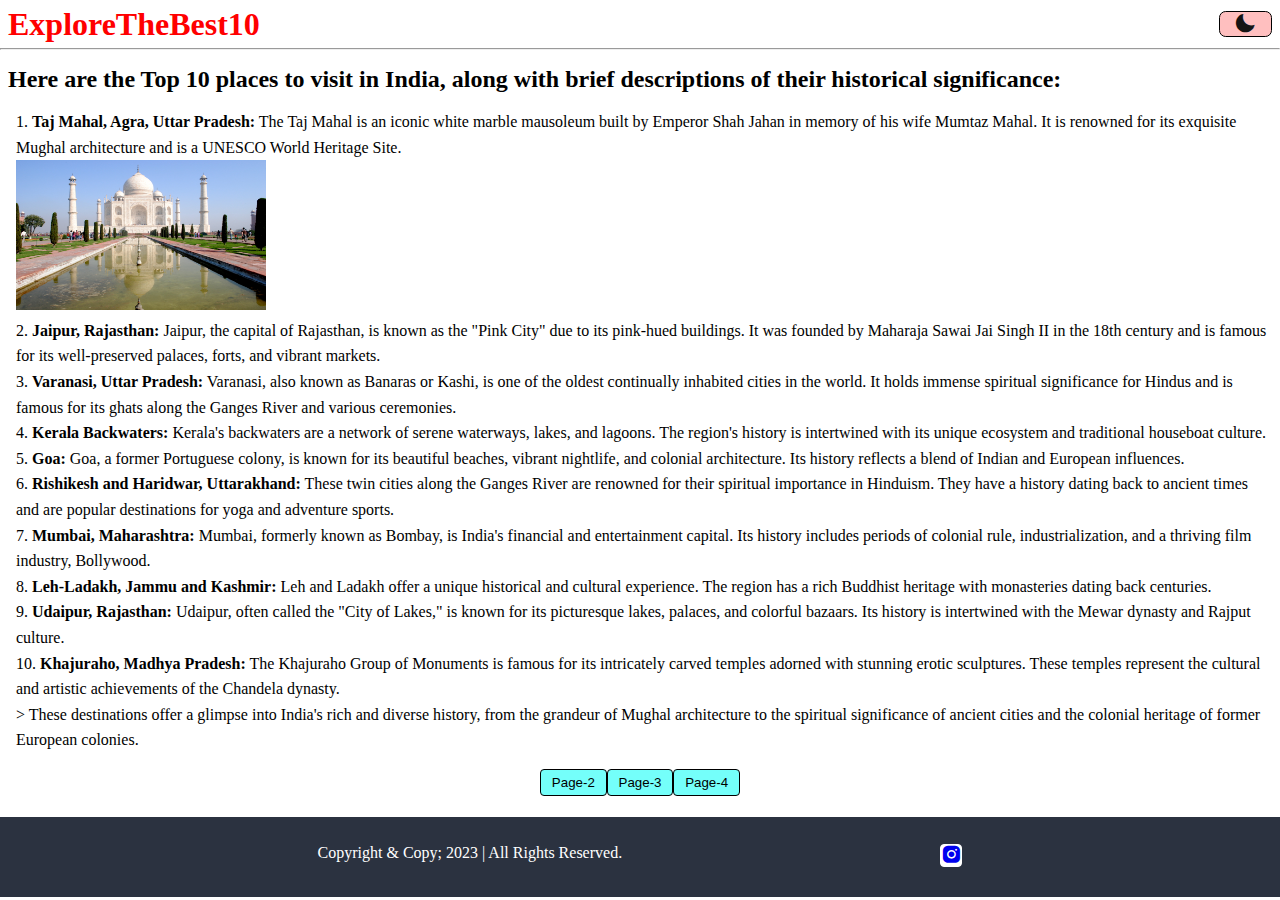
<file: index.html>
<!DOCTYPE html>
<html lang="en">

<head>
    <meta charset="UTF-8">
    <meta name="viewport" content="width=device-width, initial-scale=1.0">
    <meta name="description" content="Here you can see Top 10 Visiting Places in the World">
    <title>Explore The Best 10</title>
    <!-- logo -->
    <link rel="shortcut icon" type="x-icon" href="logo10.jpeg">
    <!-- link CSS & JavaScript -->
    <link rel="stylesheet" href="style.css">
    <script src="script.js"></script>
    <!-- box icon from Boxicons -->
    <link href='https://unpkg.com/boxicons@2.1.4/css/boxicons.min.css' rel='stylesheet'>
</head>

<body>

    <!-- Header Section -->
    <header>
        <div id="header">
            <h1>ExploreTheBest10</h1>
            <button id="header-button" onclick="myFunction()"><i class='bx bxs-moon' style='color:#151414'></i></button>
        </div>
        <hr>
    </header>


    <!-- Main Section -->
    <main>
        <div id="study">
            <h2>
                <li>Here are the Top 10 places to visit in India, along with brief descriptions of their historical
                    significance:</li>
            </h2>
        </div>

        <div class="sub_study">
            <p>1. <span>Taj Mahal, Agra, Uttar Pradesh:</span>
                The Taj Mahal is an iconic white marble mausoleum built by Emperor Shah Jahan in memory of his wife
                Mumtaz Mahal. It is renowned for its exquisite Mughal architecture and is a UNESCO World Heritage
                Site.
            </p>
            <div class="sub_study_img">
                <img src="tajmahal.jpeg" height="150em" width="250em">
            </div>
            <p>2. <span>Jaipur, Rajasthan:</span>
                Jaipur, the capital of Rajasthan, is known as the "Pink City" due to its pink-hued buildings. It was
                founded by Maharaja Sawai Jai Singh II in the 18th century and is famous for its well-preserved
                palaces,
                forts, and vibrant markets.
            </p>
            <p>3. <span>Varanasi, Uttar Pradesh:</span>
                Varanasi, also known as Banaras or Kashi, is one of the oldest continually inhabited cities in the
                world. It holds immense spiritual significance for Hindus and is famous for its ghats along the
                Ganges
                River and various ceremonies.
            </p>
            <p>4. <span>Kerala Backwaters:</span>
                Kerala's backwaters are a network of serene waterways, lakes, and lagoons. The region's history is
                intertwined with its unique ecosystem and traditional houseboat culture.
            </p>
            <p>5. <span>Goa:</span>
                Goa, a former Portuguese colony, is known for its beautiful beaches, vibrant nightlife, and colonial
                architecture. Its history reflects a blend of Indian and European influences.
            </p>
            <p>6. <span>Rishikesh and Haridwar, Uttarakhand:</span>
                These twin cities along the Ganges River are renowned for their spiritual importance in Hinduism.
                They have a history dating back to ancient times and are popular destinations for yoga and adventure
                sports.
            </p>
            <p>7. <span>Mumbai, Maharashtra:
                </span>
                Mumbai, formerly known as Bombay, is India's financial and entertainment capital. Its history
                includes
                periods of colonial rule, industrialization, and a thriving film industry, Bollywood.
            </p>
            <p>8. <span>Leh-Ladakh, Jammu and Kashmir:</span>
                Leh and Ladakh offer a unique historical and cultural experience. The region has a rich Buddhist
                heritage with monasteries dating back centuries.
            </p>
            <p>9. <span>Udaipur, Rajasthan:</span>
                Udaipur, often called the "City of Lakes," is known for its picturesque lakes, palaces, and colorful
                bazaars. Its history is intertwined with the Mewar dynasty and Rajput culture.
            </p>
            <p>10. <span>Khajuraho, Madhya Pradesh:</span>
                The Khajuraho Group of Monuments is famous for its intricately carved temples adorned with stunning
                erotic sculptures. These temples represent the cultural and artistic achievements of the Chandela
                dynasty.
            </p>
            <p>> These destinations offer a glimpse into India's rich and diverse history, from the grandeur of Mughal
                architecture to the spiritual significance of ancient cities and the colonial heritage of former
                European colonies.
            </p>
        </div>
    </main>


    <!-- Page Section -->
    <div class="page">
        <button><a href="/Page2.html">Page-2</a></button>
        <button><a href="/Page3.html">Page-3</a></button>
        <button><a href="/Page4.html">Page-4</a></button>
    </div>


    <!-- Footer Section -->
    <footer class="footer">
        <div class="footer-text">
            <P>Copyright & Copy; 2023 | All Rights Reserved.</P>
            <button id="footer-button"><a href="https://instagram.com/mdabdullah6867?igshid=OGQ5ZDc2ODk2ZA== "
                    target=_main><i class='bx bxl-instagram-alt'></i></a>
            </button>
        </div>
    </footer>


</body>

</html>
</file>
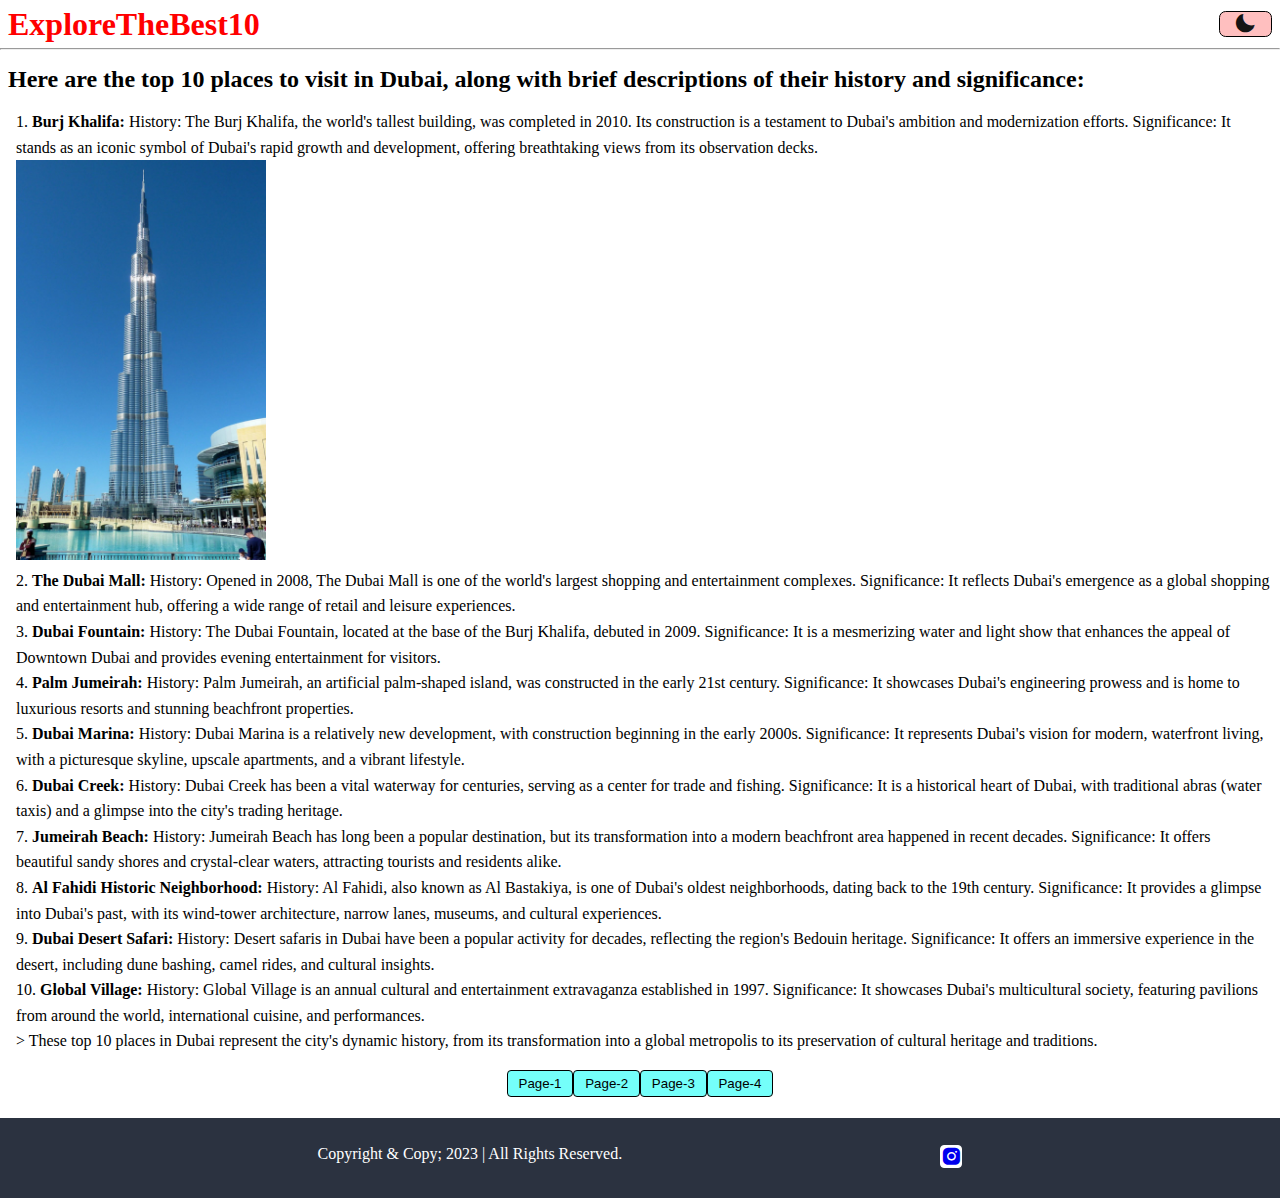
<file: Page2.html>
<!DOCTYPE html>
<html lang="en">

<head>
    <meta charset="UTF-8">
    <meta name="viewport" content="width=device-width, initial-scale=1.0">
    <meta name="description" content="Here you can see Top 10 Visiting Places in the World">
    <title>Explore The Best 10</title>
    <!-- logo -->
    <link rel="shortcut icon" type="x-icon" href="logo10.jpeg">
    <!-- link CSS & JavaScript -->
    <link rel="stylesheet" href="style.css">
    <script src="script.js"></script>
    <!-- box icon from Boxicons -->
    <link href='https://unpkg.com/boxicons@2.1.4/css/boxicons.min.css' rel='stylesheet'>
</head>

<body>

    <!-- Header Section -->
    <header>
        <div id="header">
            <h1>ExploreTheBest10</h1>
            <button id="header-button" onclick="myFunction()"><i class='bx bxs-moon' style='color:#151414'></i></button>
        </div>
        <hr>
    </header>


    <!-- Main Section -->
    <main>
        <div id="study">
            <h2>
                <li>Here are the top 10 places to visit in Dubai, along with brief descriptions of their history and
                    significance:</li>
            </h2>
        </div>

        <div class="sub_study">
            <p>1. <span>Burj Khalifa:</span> History: The Burj Khalifa, the world's tallest building, was completed in
                2010. Its construction is a testament to Dubai's ambition and modernization efforts.
                Significance: It stands as an iconic symbol of Dubai's rapid growth and development, offering
                breathtaking views from its observation decks.
            </p>
            <div class="sub_study_img">
                <img src="burj-khalifa.jpg" height="400em" width="250em">
            </div>
            <p>2. <span>The Dubai Mall:</span> History: Opened in 2008, The Dubai Mall is one of the world's largest
                shopping and entertainment
                complexes.
                Significance: It reflects Dubai's emergence as a global shopping and entertainment hub, offering a wide
                range of retail and leisure experiences.
            </p>
            <p>3. <span>Dubai Fountain:</span> History: The Dubai Fountain, located at the base of the Burj Khalifa,
                debuted in 2009.
                Significance: It is a mesmerizing water and light show that enhances the appeal of Downtown Dubai and
                provides evening entertainment for visitors.
            </p>
            <p>4. <span>Palm Jumeirah:</span> History: Palm Jumeirah, an artificial palm-shaped island, was constructed
                in the early 21st century.
                Significance: It showcases Dubai's engineering prowess and is home to luxurious resorts and stunning
                beachfront properties.
            </p>
            <p>5. <span>Dubai Marina:</span> History: Dubai Marina is a relatively new development, with construction
                beginning in the early 2000s.
                Significance: It represents Dubai's vision for modern, waterfront living, with a picturesque skyline,
                upscale apartments, and a vibrant lifestyle.
            </p>
            <p>6. <span>Dubai Creek:</span> History: Dubai Creek has been a vital waterway for centuries, serving as a
                center for trade and fishing.
                Significance: It is a historical heart of Dubai, with traditional abras (water taxis) and a glimpse into
                the city's trading heritage.
            </p>
            <p>7. <span>Jumeirah Beach:</span> History: Jumeirah Beach has long been a popular destination, but its
                transformation into a modern beachfront area happened in recent decades.
                Significance: It offers beautiful sandy shores and crystal-clear waters, attracting tourists and
                residents alike.
            </p>
            <p>8. <span>Al Fahidi Historic Neighborhood:</span> History: Al Fahidi, also known as Al Bastakiya, is one
                of Dubai's oldest neighborhoods, dating back to the 19th century.
                Significance: It provides a glimpse into Dubai's past, with its wind-tower architecture, narrow lanes,
                museums, and cultural experiences.
            </p>
            <p>9. <span>Dubai Desert Safari:</span> History: Desert safaris in Dubai have been a popular activity for
                decades, reflecting the region's Bedouin heritage.
                Significance: It offers an immersive experience in the desert, including dune bashing, camel rides, and
                cultural insights.
            </p>
            <p>10. <span>Global Village:</span> History: Global Village is an annual cultural and entertainment
                extravaganza established in 1997.
                Significance: It showcases Dubai's multicultural society, featuring pavilions from around the world,
                international cuisine, and performances.
            </p>
            <P>> These top 10 places in Dubai represent the city's dynamic history, from its transformation into a
                global
                metropolis to its preservation of cultural heritage and traditions.
            </P>
        </div>
    </main>


    <!-- Page Section -->
    <div class="page">
        <button><a href="/index.html">Page-1</a></button>
        <button><a href="/Page2.html">Page-2</a></button>
        <button><a href="/Page3.html">Page-3</a></button>
        <button><a href="/Page4.html">Page-4</a></button>
    </div>


    <!-- Footer Section -->
    <footer class="footer">
        <div class="footer-text">
            <P>Copyright & Copy; 2023 | All Rights Reserved.</P>
            <button id="footer-button"><a href="https://instagram.com/mdabdullah6867?igshid=OGQ5ZDc2ODk2ZA== "
                    target=_main><i class='bx bxl-instagram-alt'></i></a>
            </button>
        </div>
    </footer>


</body>

</html>
</file>
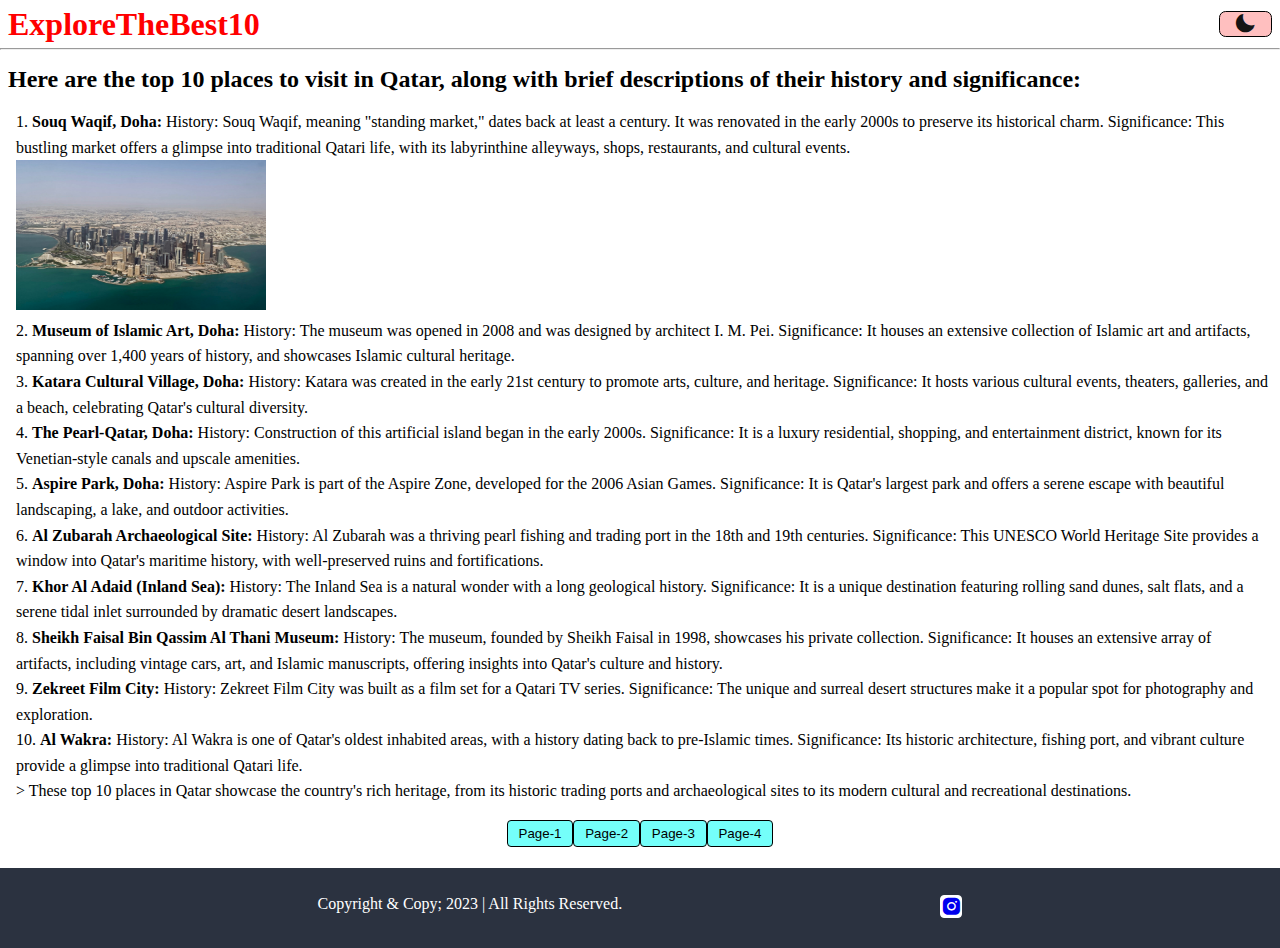
<file: Page3.html>
<!DOCTYPE html>
<html lang="en">

<head>
    <meta charset="UTF-8">
    <meta name="viewport" content="width=device-width, initial-scale=1.0">
    <meta name="description" content="Here you can see Top 10 Visiting Places in the World">
    <title>Explore The Best 10</title>
    <!-- logo -->
    <link rel="shortcut icon" type="x-icon" href="logo10.jpeg">
    <!-- link CSS & JavaScript -->
    <link rel="stylesheet" href="style.css">
    <script src="script.js"></script>
    <!-- box icon from Boxicons -->
    <link href='https://unpkg.com/boxicons@2.1.4/css/boxicons.min.css' rel='stylesheet'>
</head>

<body>

    <!-- Header Section -->
    <header>
        <div id="header">
            <h1>ExploreTheBest10</h1>
            <button id="header-button" onclick="myFunction()"><i class='bx bxs-moon' style='color:#151414'></i></button>
        </div>
        <hr>
    </header>


    <!-- Main Section -->
    <main>
        <div id="study">
            <h2>
                <li>Here are the top 10 places to visit in Qatar, along with brief descriptions of their history and
                    significance:
                </li>
            </h2>
        </div>

        <div class="sub_study">
            <p>1. <span>Souq Waqif, Doha:</span> History: Souq Waqif, meaning "standing market," dates back at least a
                century. It was renovated in the
                early 2000s to preserve its historical charm.
                Significance: This bustling market offers a glimpse into traditional Qatari life, with its labyrinthine
                alleyways, shops, restaurants, and cultural events.
            </p>
            <div class="sub_study_img">
                <img src="qatar.jpeg" height="150em" width="250em">
            </div>
            <p>2. <span>Museum of Islamic Art, Doha:</span> History: The museum was opened in 2008 and was designed by
                architect I. M. Pei. Significance: It houses an extensive collection of Islamic art and artifacts,
                spanning over 1,400 years of history, and showcases Islamic cultural heritage.
            </p>
            <p>3. <span>Katara Cultural Village, Doha:</span> History: Katara was created in the early 21st century to
                promote arts, culture, and heritage. Significance: It hosts various cultural events, theaters,
                galleries, and a beach, celebrating Qatar's cultural diversity.
            </p>
            <p>4. <span>The Pearl-Qatar, Doha:</span> History: Construction of this artificial island began in the early
                2000s. Significance: It is a luxury residential, shopping, and entertainment district, known for its
                Venetian-style canals and upscale amenities.
            </p>
            <p>5. <span>Aspire Park, Doha:</span> History: Aspire Park is part of the Aspire Zone, developed for the
                2006 Asian Games. Significance: It is Qatar's largest park and offers a serene escape with beautiful
                landscaping, a lake, and outdoor activities.
            </p>
            <p>6. <span>Al Zubarah Archaeological Site:</span> History: Al Zubarah was a thriving pearl fishing and
                trading port in the 18th and 19th centuries. Significance: This UNESCO World Heritage Site provides a
                window into Qatar's maritime history, with well-preserved ruins and fortifications.
            </p>
            <p>7. <span>Khor Al Adaid (Inland Sea):</span> History: The Inland Sea is a natural wonder with a long
                geological history. Significance: It is a unique destination featuring rolling sand dunes, salt flats,
                and a serene tidal inlet surrounded by dramatic desert landscapes.
            </p>
            <p>8. <span>Sheikh Faisal Bin Qassim Al Thani Museum:</span> History: The museum, founded by Sheikh Faisal
                in 1998, showcases his private collection. Significance: It houses an extensive array of artifacts,
                including vintage cars, art, and Islamic manuscripts, offering insights into Qatar's culture and
                history.
            </p>
            <p>9. <span>Zekreet Film City:</span> History: Zekreet Film City was built as a film set for a Qatari TV
                series. Significance: The unique and surreal desert structures make it a popular spot for photography
                and exploration.
            </p>
            <p>10. <span>Al Wakra:</span> History: Al Wakra is one of Qatar's oldest inhabited areas, with a history
                dating back to pre-Islamic times. Significance: Its historic architecture, fishing port, and vibrant
                culture provide a glimpse into traditional Qatari life.
            </p>
            <P>> These top 10 places in Qatar showcase the country's rich heritage, from its historic trading ports and
                archaeological sites to its modern cultural and recreational destinations.
            </P>
        </div>
    </main>


    <!-- Page Section -->
    <div class="page">
        <button><a href="/index.html">Page-1</a></button>
        <button><a href="/Page2.html">Page-2</a></button>
        <button><a href="/Page3.html">Page-3</a></button>
        <button><a href="/Page4.html">Page-4</a></button>
    </div>


    <!-- Footer Section -->
    <footer class="footer">
        <div class="footer-text">
            <P>Copyright & Copy; 2023 | All Rights Reserved.</P>
            <button id="footer-button"><a href="https://instagram.com/mdabdullah6867?igshid=OGQ5ZDc2ODk2ZA== "
                    target=_main><i class='bx bxl-instagram-alt'></i></a>
            </button>
        </div>
    </footer>


</body>

</html>
</file>
<file: style.css>
* {
    padding: 0;
    margin: 0;
    font: sans-serif;
}

/* Dark Mode */

body {
    background-color: white;
    color: black;
}

.dark-mode {
    background-color: #1f242d;
    color: white;
}

#header-button {
    cursor: pointer;
    height: 2em;
    width: 4em;
    border: 1px solid black;
    border-radius: 0.5em;
    background-color: rgb(255, 191, 191);
}

@media (max-width:350px) {
    #header-button {
        height: 1.8em;
        width: 2.5em;
        border-radius: 0.4em;
    }

    .bx {
        font-size: 1.4em;
    }
}

#header-button:hover {
    background-color: rgb(96, 255, 255);
    border-width: 2px;
}

.bx {
    font-size: 1.7em;
}

/* Header Section */

#header {
    height: 3em;
    padding: 0 0.5em;
    display: flex;
    justify-content: space-between;
    align-items: center;
}

#header h1 {
    color: red;
}

/* Main Section */

#study {
    margin-top: 1em;
    margin-left: 0.5em;
}

#study p {
    margin-top: 0.6em;
    margin-left: 1em;
    font-weight: 600;
}

.sub_study {
    margin-top: 1em;
    margin-left: 1em;
    margin-right: 0.6em;
    line-height: 1.6em;
}

.sub_study span {
    font-weight: bold;
}

/* Page Section */

.page {
    height: 1.5em;
    margin-top: 1em;
    margin-bottom: 1.5em;
    display: flex;
    justify-content: center;
    align-items: center;
    flex-wrap: wrap;
}

.page a {
    text-decoration: none;
    color: black;
}

.page a:hover {
    color: white;
}

.page button {
    cursor: pointer;
    height: 2em;
    width: 5em;
    background-color: rgb(116, 255, 250);
    border: 1px solid black;
    border-radius: 4px;
}

.page button:hover {
    background-color: rgb(0, 255, 255);
}

/* Footer */

.footer {
    height: 5em;
    margin-top: 1em;
    color: white;
    background-color: #2b3240;
}

.footer-text {
    display: flex;
    justify-content: space-evenly;
    padding-top: 1.7em;
}

#footer-button {
    cursor: pointer;
    height: 1.7em;
    width: 1.7em;
    border: 1px solid white;
    border-radius: 0.3em;
    background-color: white;
    display: flex;
    justify-content: center;
    align-items: center;
}

#footer-button i {

}

/* Responsive Footer */

@media (min-width:450px) and (max-width:500px) {
    .footer-text p {
        font-size: 1em;
    }
}

@media (min-width:400px) and (max-width:450px) {
    .footer-text p {
        font-size: 0.9em;
    }
}

@media (min-width:350px) and (max-width:400px) {
    .footer-text p {
        font-size: 0.8em;
    }
}

@media (min-width:270px) and (max-width:350px) {
    .footer-text p {
        font-size: 0.7em;
    }
}
</file>
